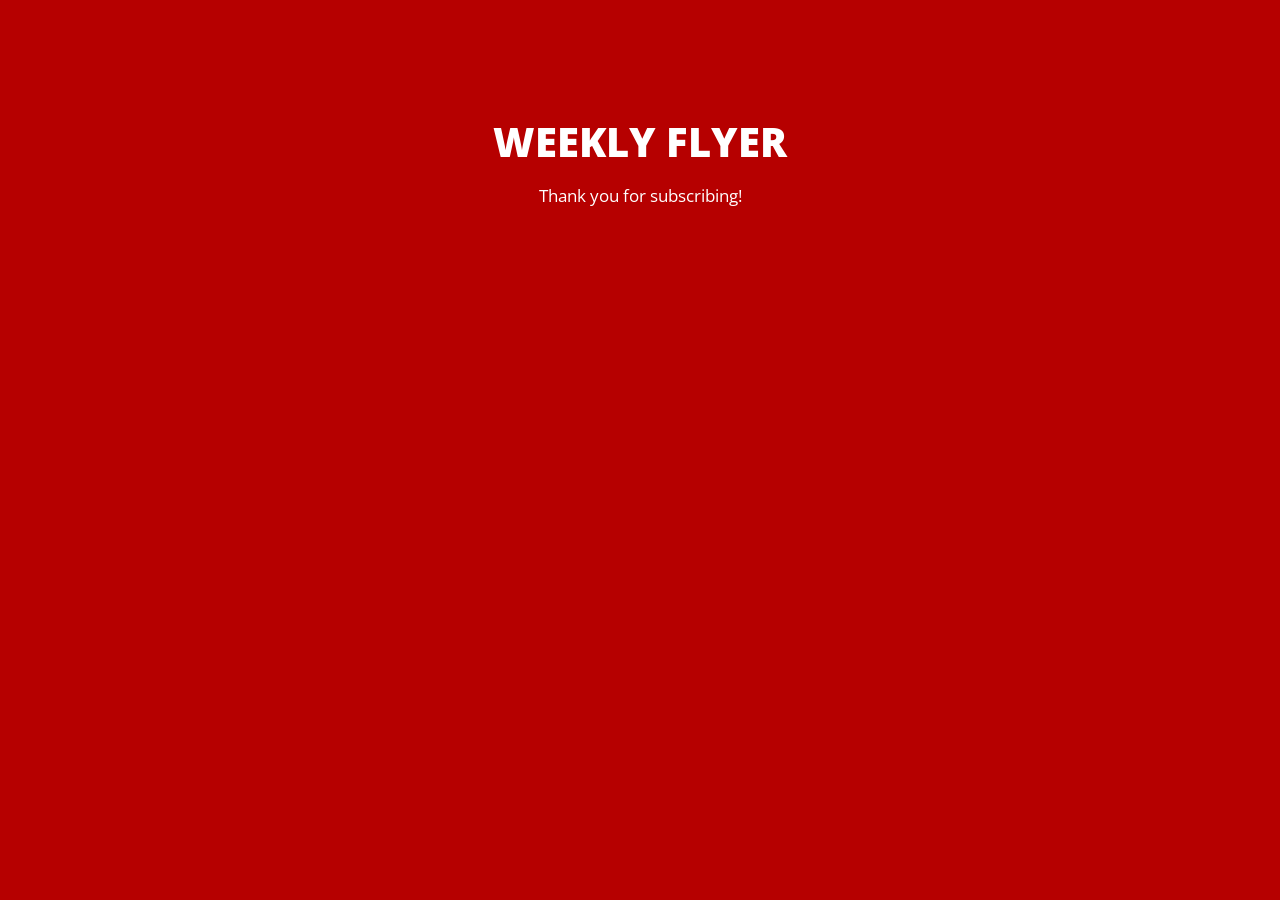
<file: PDF event flyer/frontend/thankyou.html>
<!DOCTYPE html>
<html lang="en">
<head>
<meta charset="utf-8">
<meta http-equiv="X-UA-Compatible" content="IE=edge">
<meta name="viewport" content="width=device-width, initial-scale=1">
<meta name="description" content="">
<meta name="author" content="">
<title>HIPC</title>
<link rel="stylesheet" href="https://maxcdn.bootstrapcdn.com/bootstrap/3.3.6/css/bootstrap.min.css" integrity="sha384-1q8mTJOASx8j1Au+a5WDVnPi2lkFfwwEAa8hDDdjZlpLegxhjVME1fgjWPGmkzs7" crossorigin="anonymous">
<link href='https://fonts.googleapis.com/css?family=Open+Sans:400,600,800&subset=latin,latin-ext' rel='stylesheet' type='text/css'>
<link rel="stylesheet" href="css/app.css">
</head>
<body>
<div class="container-fluid">
    <div class="row">
        <div class="col-xs-12">        
            <h3 class="title padded">WEEKLY FLYER</h3>    
            <p>Thank you for subscribing!</p>
        </div>
    </div>
</div>
</body>
</html>
</file>
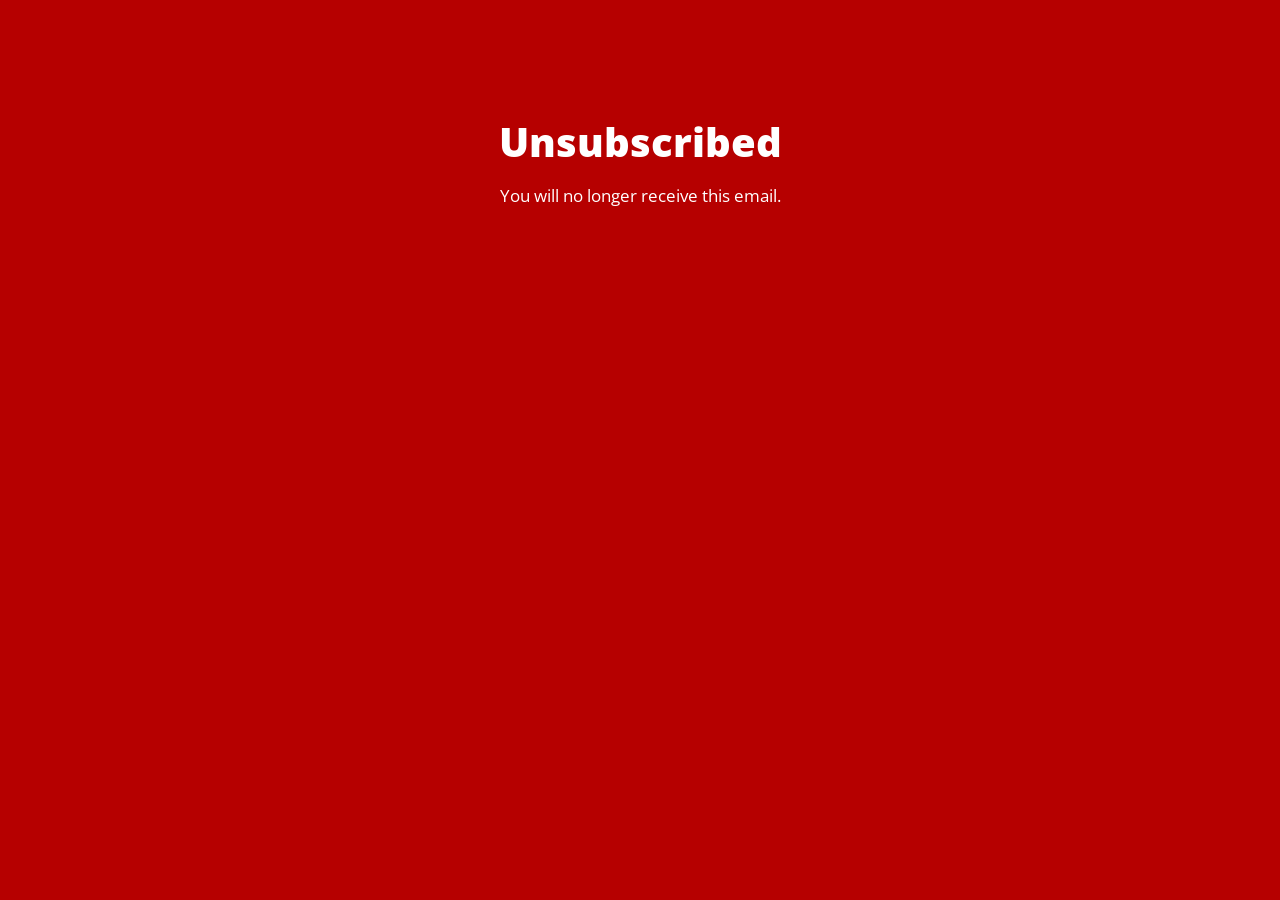
<file: PDF event flyer/frontend/unsubscribe.html>
<!DOCTYPE html>
<html lang="en">
<head>
<meta charset="utf-8">
<meta http-equiv="X-UA-Compatible" content="IE=edge">
<meta name="viewport" content="width=device-width, initial-scale=1">
<meta name="description" content="">
<meta name="author" content="">
<title>Unsubscribed</title>
<link rel="stylesheet" href="https://maxcdn.bootstrapcdn.com/bootstrap/3.3.6/css/bootstrap.min.css" integrity="sha384-1q8mTJOASx8j1Au+a5WDVnPi2lkFfwwEAa8hDDdjZlpLegxhjVME1fgjWPGmkzs7" crossorigin="anonymous">
<link href='https://fonts.googleapis.com/css?family=Open+Sans:400,600,800&subset=latin,latin-ext' rel='stylesheet' type='text/css'>
<link rel="stylesheet" href="css/app.css">
</head>
<body>
<div class="container-fluid">
    <div class="row">
        <div class="col-xs-12";">        
            <h3 class="title padded">Unsubscribed</h3>  
            <p class="unsubscribe">You will no longer receive this email.</p>
        </div>
    </div>
</div>
</body>
</html>
</file>
<file: PDF event flyer/frontend/css/app.css>
body {
    background-color: rgb(182, 0, 0);
    color: white;
    font-family: 'Open Sans';
    font-size: 17px;    /* bigger! */
    padding-bottom: 100px;
}

h3.title {
    font-weight: 800;
    font-size: 40px;
    text-align: center;
    margin-bottom: 20px;
}

h3.padded {
    padding-top: 100px;
}

a,
a:active,
a:hover,
a:focus,
a:visited {
    color: white;
    text-decoration: underline;
    
}

#hipcform {
    width: 650px;
    margin: 0 auto;
    
}

.form-control:-moz-placeholder { /* Firefox 18- */
   color: rgba(182, 0, 0, .5)
}
.form-control::-moz-placeholder {  /* Firefox 19+ */
   color: rgba(182, 0, 0, .5)
}
.form-control:-ms-input-placeholder {  
   color: rgba(182, 0, 0, .5)
}
.form-control::-webkit-input-placeholder {
  color: rgba(182, 0, 0, .5)
}

button.btn-subscribe {
    background-color: white;
    color: rgb(182, 0, 0);
    font-size: 17px;
    font-weight: 700;
    width: 200px;
    height: 50px;
}

input[type="text"],
input[type="email"] {
    padding-top: 15px;
    padding-bottom: 15px;
    height: 50px;
    font-size: 17px;
}

p {
    text-align: center;  
}

.alert .glyphicon {
    margin-right: 10px;
}

/* react-select overrides 
*/

.Select * {
    font-size: 17px;
}

.Select-control {
    height: 50px;
}

.Select-placeholder {
    padding-top: 8px;
    color: rgba(182, 0, 0, .5);
 }
.has-value > .Select-control > .Select-placeholder {
    color: #555;
}

.Select-clear-zone,
.Select--multi .Select-clear-zone {
    width: 25px;
}
.Select-clear {
    font-size: 20px;
}

.Select-arrow-zone {
    width: 28px;
}
.Select-arrow {
  border-color: #b60000 transparent transparent;
  border-width: 8px 8px 4px;
}
.is-open .Select-arrow,
.Select-arrow-zone:hover > .Select-arrow {
  border-top-color: #b60000;
}

/* react-select does not provide styles for multi-selected items 
*/
.Select-item {
    display: inline-block;
    background-color: #ededed;
    border: 1px solid #ccc;
    padding: 5px 4px;
    border-radius: 4px;
    margin-left: 4px;
    margin-right: 4px;
    margin-top: 6px;
}

.Select-item-icon {
    margin-left: 4px;
    margin-right: 4px;
    cursor: pointer;
}

.Select-item-label {
    margin-left: 4px;
    margin-right: 4px;
}
</file>
